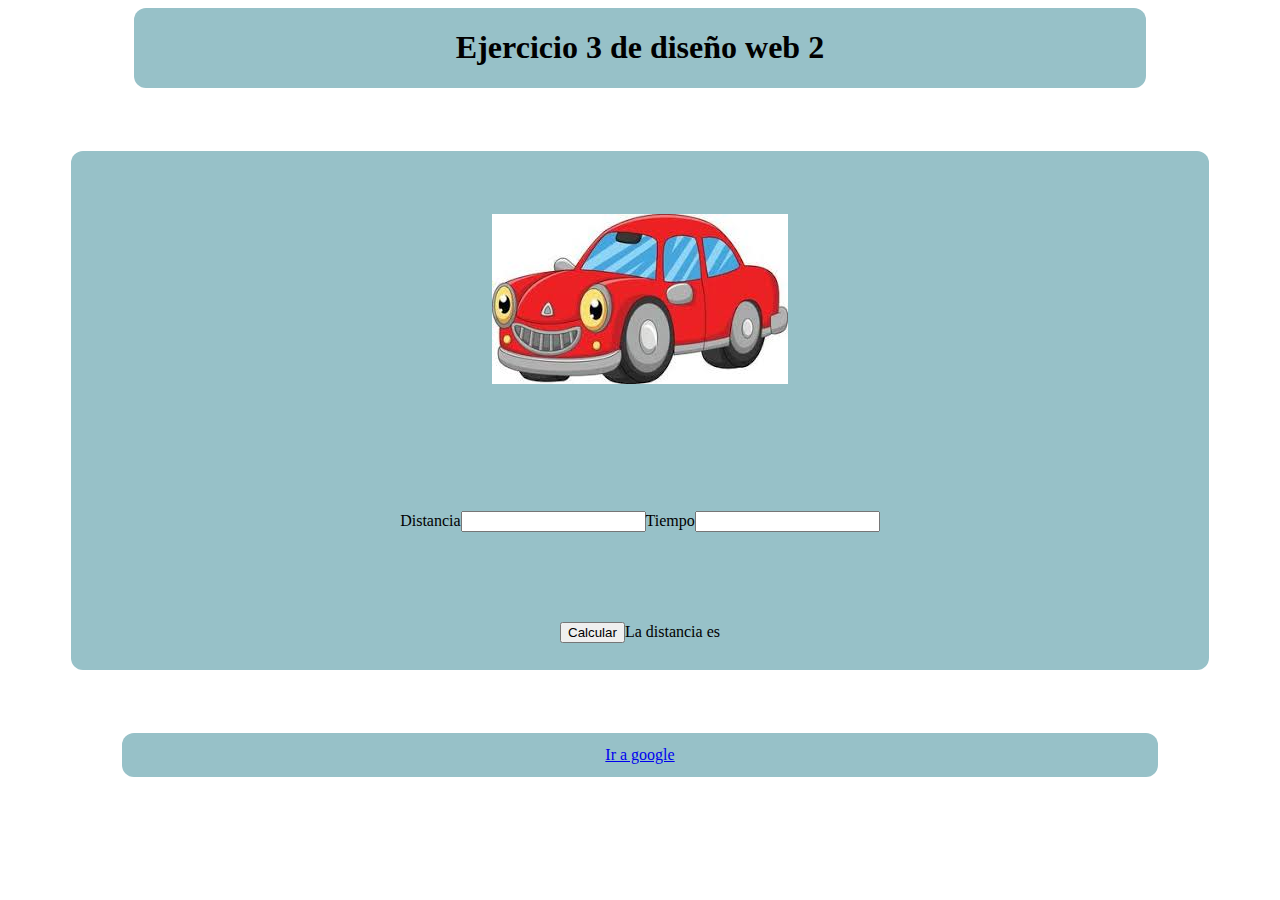
<file: ejercicio3.html>
<!DOCTYPE html>
<html lang="es">

<head>
  <link rel="stylesheet" href="css/estilosEjercicio3.css">
  <meta charset="UTF-8">
  <meta http-equiv="X-UA-Compatible" content="IE=edge">
  <meta name="viewport" content="width=device-width, initial-scale=1.0">
  <title>Tercer Ejercicio</title>
</head>

<body>
  <div class="h1">
    <h1> Ejercicio 3 de diseño web 2</h1>
  </div>
  <div class="img">
    <img src="img/coche.jfif" alt="coche">
  </div>
  <div class="cuerpo">


    <Label for="distancia">Distancia </Label>
    <input type="text" id="distancia" value="">
    <Label for="tiempo">Tiempo </Label>
    <input type="text" id="tiempo" value="">
  </div>
  <div class="buton"><input type="button" value="Calcular" id="botoncalcular">
    <br>
    <p id="resultadoP">La distancia es</p>
  </div>
  <div class="footer">
    <footer> <a href="https://www.google.com/?hl=es"> Ir a google </a> </footer>
  </div>


  <script src="js/scriptejercicio3.js"></script>
</body>

</html>
</file>
<file: css/estilosEjercicio3.css>
body{
    display: flex;
    justify-content: center;
    align-items: center;
flex-direction: column;

}

.h1{
   background-color: #97C1C8;
    height: 10%;
   width: 80%;
    margin-bottom: 5%;
    justify-content: center;
    display: flex;
    align-items: center;
    border-radius: 12px;
}

.img{
    background-color: #97C1C8;
    padding: 5%;
    border-top-right-radius: 12px;
    border-top-left-radius: 12px;
    height: 80%;
    width: 80%;
    justify-content: center;
    display: flex;
    align-items: center;
}
.cuerpo{
    background-color: #97C1C8;
 padding: 5%;

    height: 80%;
   width: 80%;
   justify-content: center;
   display: flex;
   align-items: center;
   
}




.footer{
  
  animation:shake-left-right 5s linear both} @keyframes shake-left-right{0%,100%{transform:rotate(0deg);transform-origin:50% 50%}10%{transform:rotate(8deg)}20%,40%,60%{transform:rotate(-10deg)}30%,50%,70%{transform:rotate(10deg)}80%{transform:rotate(-8deg)}90%{transform:rotate(8deg)}}


.footer{
    border-radius: 12px;
    margin: 5%;
    padding: 1%;
    background-color: #97C1C8;
    height: 10%;
    width: 80%;
    justify-content: center;
    display: flex;
    align-items: center;
}

.buton{
    background-color: #97C1C8;
    border-bottom-right-radius: 12px;
    border-bottom-left-radius: 12px;
   padding: 1%;
    width: 88%;
    justify-content: center;
    display: flex;
    align-items: center;
}

@media screen and (max-width:550px) {
    .cuerpo {   justify-content: center;
        display: flex;
        align-items: center;
    flex-direction: column; }
}
</file>
